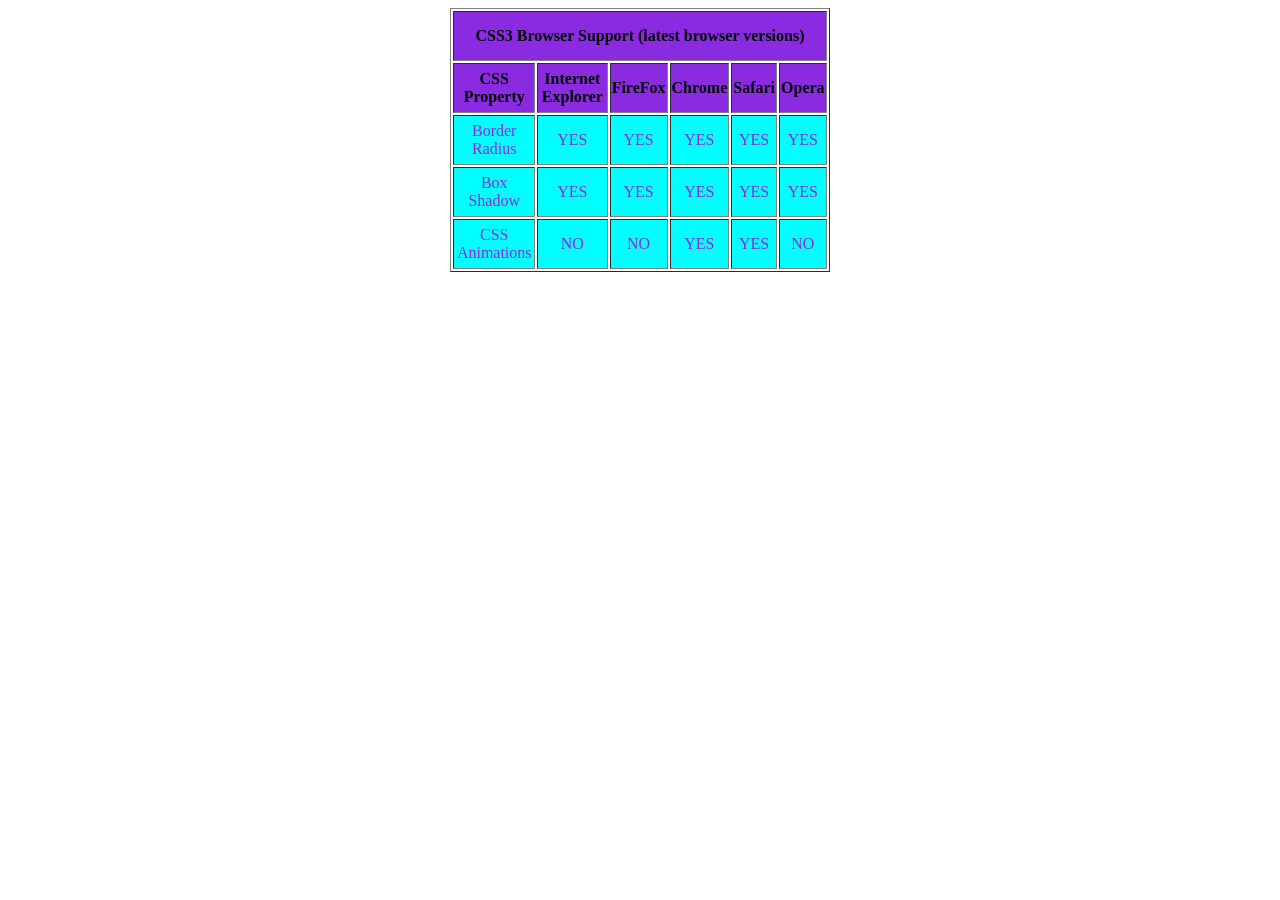
<file: classeork1.html>
<!DOCTYPE html>
<html lang="en">
<head>
    <meta charset="UTF-8">
    <meta name="viewport" content="width=device-width, initial-scale=1.0">
    <title>Document</title>
    <style>
        table{
            width: 30%;
        }
        th{
            background-color: blueviolet;
        }
        tr{
            height: 50px;
        }
        td{
            text-align: center;
            background-color: aqua;
            color: blueviolet;
        }
    </style>
</head>
<body>
    <center>
        <table border="1">
            <tr>
      <th colspan="6" class="table-title">CSS3 Browser Support (latest browser versions)</th>
    </tr>
    <tr>
      <th>CSS Property</th>
      <th>Internet Explorer</th>
      <th>FireFox</th>
      <th>Chrome</th>
      <th>Safari</th>
      <th>Opera</th>
    </tr>
  </thead>
  <tbody>
    <tr>
      <td class="property-name">Border Radius</td>
      <td>YES</td>
      <td>YES</td>
      <td>YES</td>
      <td>YES</td>
      <td>YES</td>
    </tr>
    <tr>
      <td class="property-name">Box Shadow</td>
      <td>YES</td>
      <td>YES</td>
      <td>YES</td>
      <td>YES</td>
      <td>YES</td>
    </tr>
    <tr>
      <td class="property-name">CSS Animations</td>
      <td>NO</td>
      <td>NO</td>
      <td>YES</td>
      <td>YES</td>
      <td>NO</td>
    </tr>
        </table>
    </center>
    
</body>
</html>
</file>
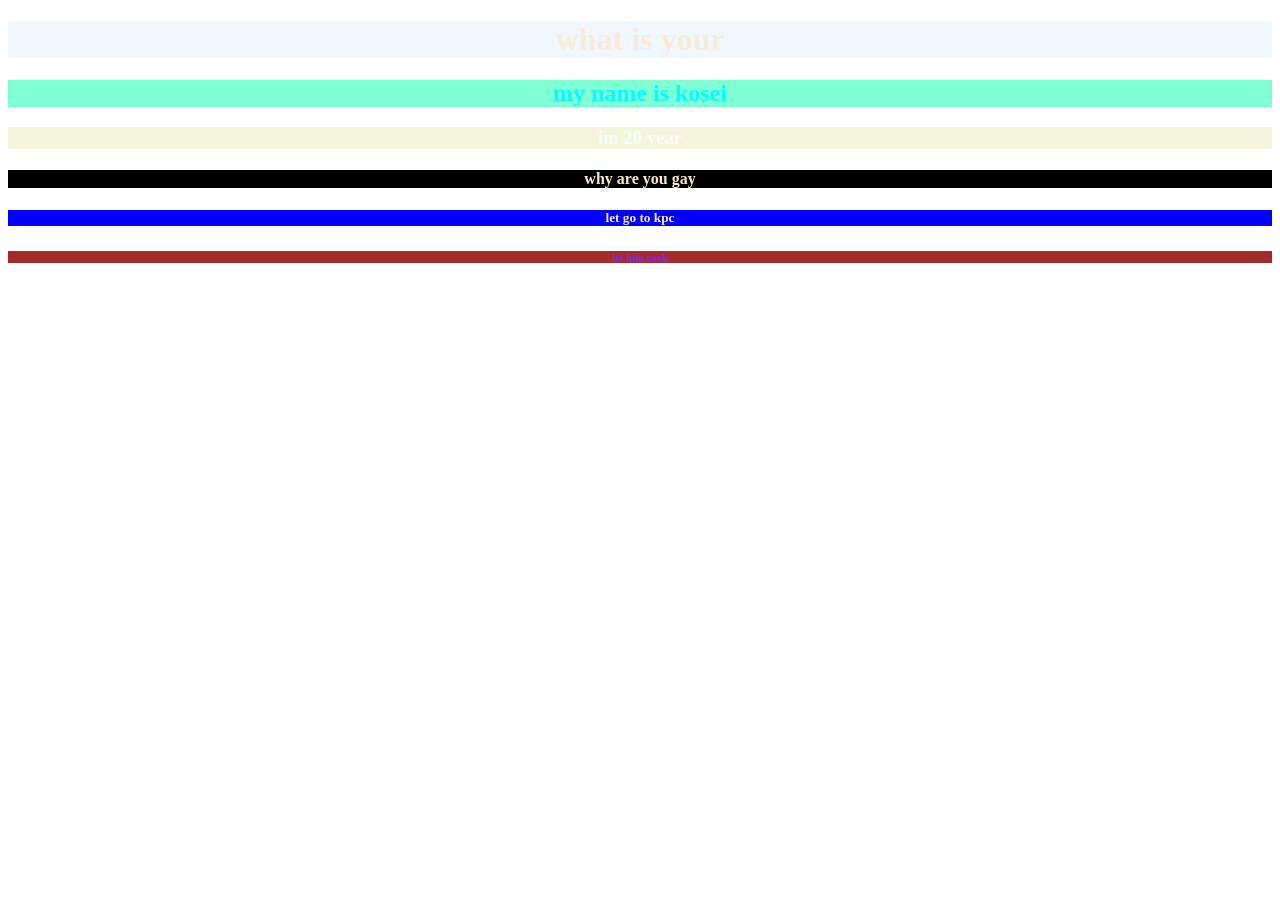
<file: classwork.html>
<!DOCTYPE html>
<html lang="en">
<head>
    <meta charset="UTF-8">
    <meta name="viewport" content="width=, initial-scale=1.0">
    <title>Document</title>
    <style>
      h1{
        color: antiquewhite;
        background-color: aliceblue;
      }
      h2{
        color: aqua;
        background-color: aquamarine;
      }
      h3{
        color: azure;
        background-color: beige;
      }
      h4{
        color: bisque;
        background-color: black;
      }
      h5{
        color: blanchedalmond;
        background-color: blue;
      }
      h6{
        color: blueviolet;
        background-color: brown;
      }
    </style>
</head>
<body>
    <center>
    <h1>what is your</h1>
    <h2>my name is kosei</h2>
    <h3>im 20 year</h3>
    <h4>why are you gay</h4>
    <h5>let go to kpc</h5>
    <h6>let him cook</h6>
    </center>
    
</body>
</html>
</file>
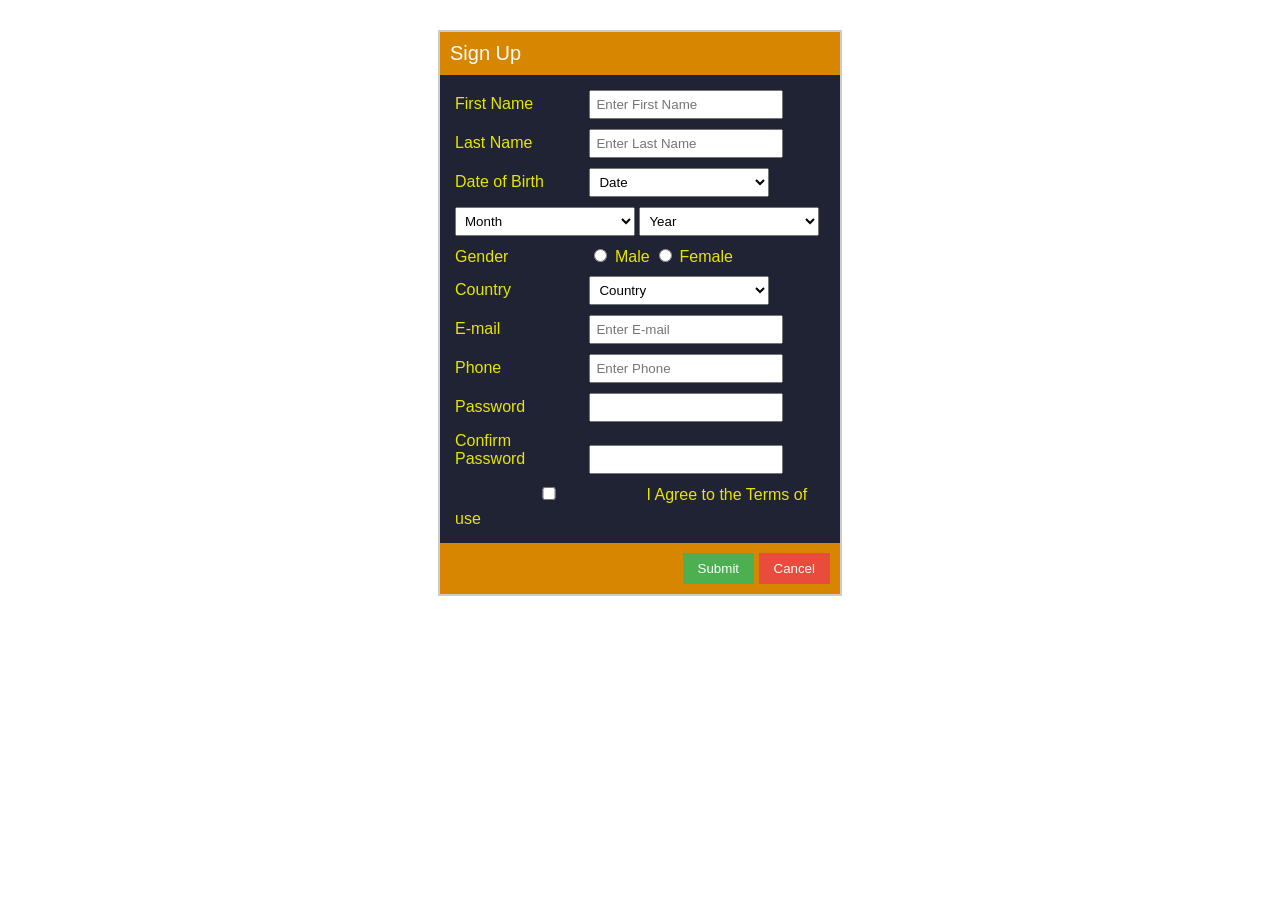
<file: homeworkweek4.html>
<!DOCTYPE html>
<html lang="en">
<head>
<meta charset="UTF-8">
<title>Sign Up Form</title>
<style>
    body {
        background-color: #ffffff;
        font-family: Arial, sans-serif;
    }

    .container {
        width: 400px;
        margin: 30px auto;
        border: 2px solid #ccc;
    }

    .header {
        background-color: #d68600;
        color: white;
        padding: 10px;
        font-size: 20px;
    }

    .form-box {
        background-color: #1f2333;
        padding: 15px;
        color: #e6e600;
    }

    label {
        display: inline-block;
        width: 130px;
        margin-bottom: 10px;
    }

    input, select {
        width: 180px;
        padding: 5px;
        margin-bottom: 10px;
    }

    .gender input {
        width: auto;
    }

    .footer {
        background-color: #d68600;
        padding: 10px;
        text-align: right;
    }

    .btn-submit {
        background-color: #4CAF50;
        color: white;
        border: none;
        padding: 8px 15px;
    }

    .btn-cancel {
        background-color: #e74c3c;
        color: white;
        border: none;
        padding: 8px 15px;
    }
</style>
</head>
<body>

<div class="container">
    <div class="header">Sign Up</div>

    <div class="form-box">
        <form>
            <label>First Name</label>
            <input type="text" placeholder="Enter First Name"><br>

            <label>Last Name</label>
            <input type="text" placeholder="Enter Last Name"><br>

            <label>Date of Birth</label>
            <select><option>Date</option></select>
            <select><option>Month</option></select>
            <select><option>Year</option></select><br>

            <label>Gender</label>
            <span class="gender">
                <input type="radio" name="gender"> Male
                <input type="radio" name="gender"> Female
            </span><br>

            <label>Country</label>
            <select><option>Country</option></select><br>

            <label>E-mail</label>
            <input type="email" placeholder="Enter E-mail"><br>

            <label>Phone</label>
            <input type="text" placeholder="Enter Phone"><br>

            <label>Password</label>
            <input type="password"><br>

            <label>Confirm Password</label>
            <input type="password"><br>

            <input type="checkbox"> I Agree to the Terms of use
        </form>
    </div>

    <div class="footer">
        <button class="btn-submit">Submit</button>
        <button class="btn-cancel">Cancel</button>
    </div>
</div>

</body>
</html>
</file>
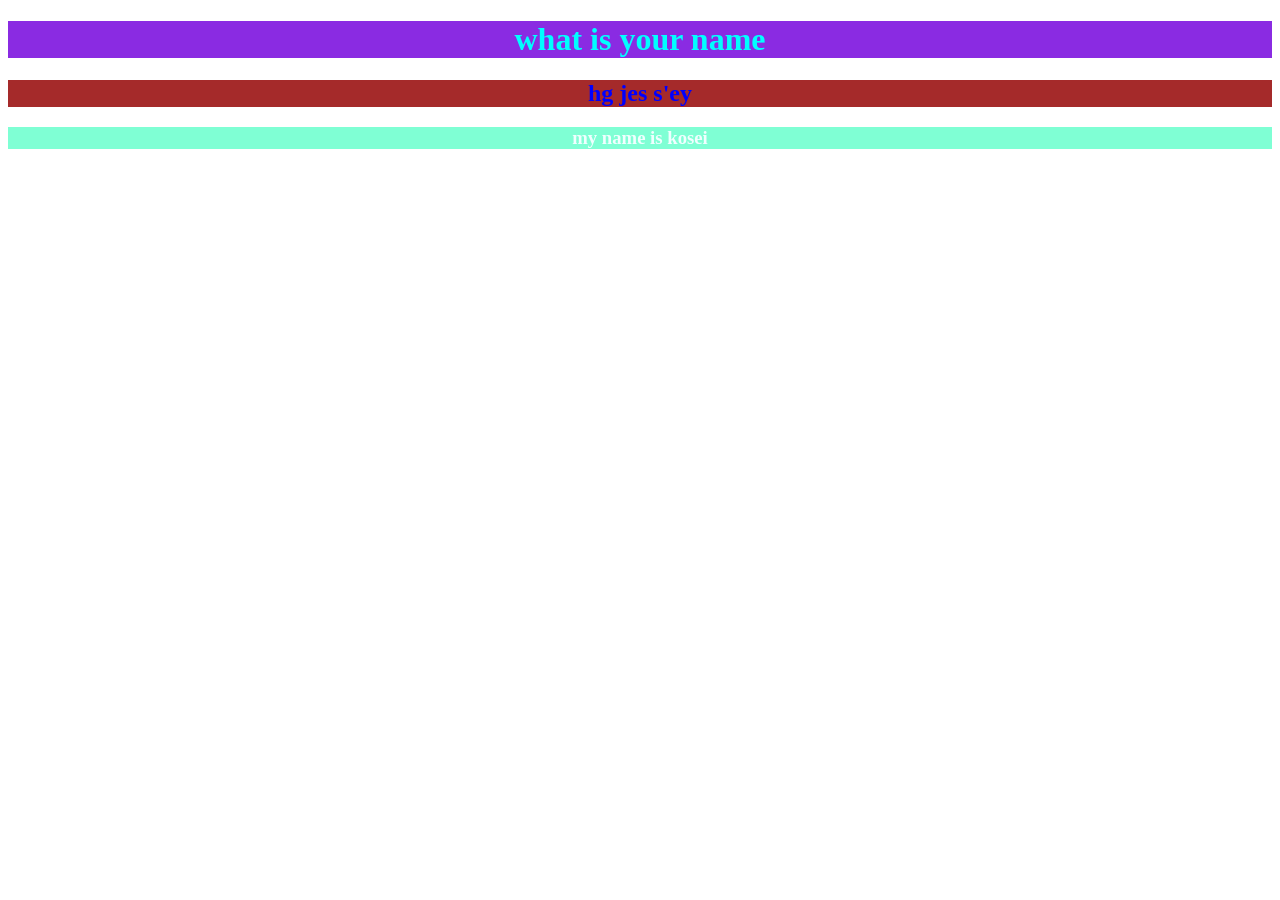
<file: KDMV.html>
<!DOCTYPE html>
<html lang="en">
<head>
    <meta charset="UTF-8">
    <meta name="viewport" content="width=device-width, initial-scale=1.0">
    <title>Document</title>
    <style>h1{
               color: aqua;
               background-color: blueviolet;
    }
    h2{
        color: blue;
        background-color: brown;
    }
    h3{
        color: azure;
        background-color: aquamarine;
    }

    </style>

</head>
<body>
   <center>
        <h1>what is your name</h1> 
        <h2>hg jes s'ey</h2>
        <h3>my name is kosei</h3>
   </center>
</body>
</html>
</file>
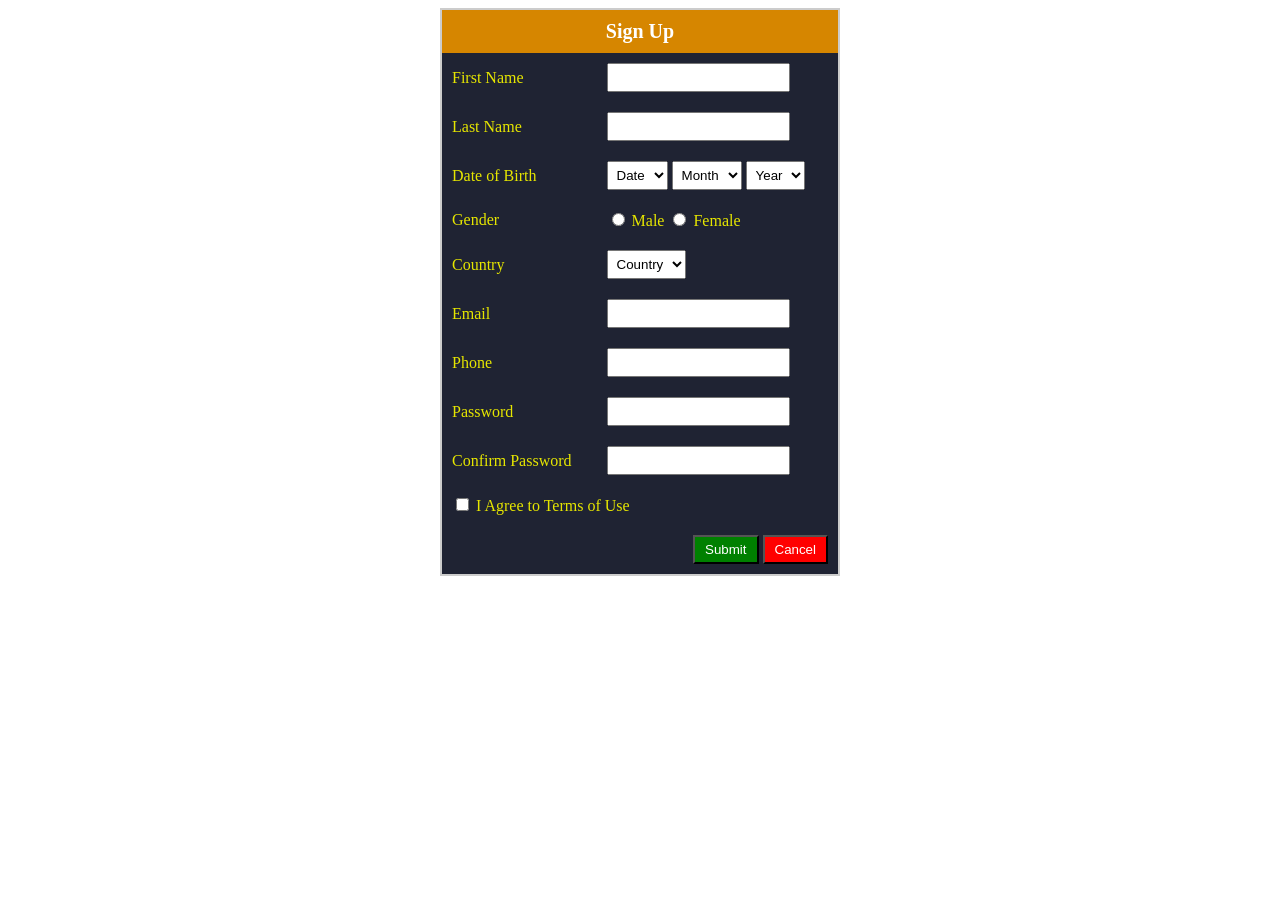
<file: newone1.html>
<!DOCTYPE html>
<html>
<head>
<title>Sign Up Form</title>
<style>
    table {
        border-collapse: collapse;
        width: 400px;
        margin: auto;
        border: 2px solid #ccc;
    }

    th {
        background-color: #d68600;
        color: white;
        padding: 10px;
        font-size: 20px;
    }

    td {
        padding: 10px;
        background-color: #1f2333;
        color: #e6e600;
    }

    .footer {
        background-color: #d68600;
        text-align: right;
    }

    input, select {
        padding: 5px;
    }

    .btn-submit {
        background-color: green;
        color: white;
        padding: 5px 10px;
    }

    .btn-cancel {
        background-color: red;
        color: white;
        padding: 5px 10px;
    }
</style>
</head>

<body>

<table>
    <tr>
        <th colspan="2">Sign Up</th>
    </tr>

    <tr>
        <td>First Name</td>
        <td><input type="text"></td>
    </tr>

    <tr>
        <td>Last Name</td>
        <td><input type="text"></td>
    </tr>

    <tr>
        <td>Date of Birth</td>
        <td>
            <select><option>Date</option></select>
            <select><option>Month</option></select>
            <select><option>Year</option></select>
        </td>
    </tr>

    <tr>
        <td>Gender</td>
        <td>
            <input type="radio" name="gender"> Male
            <input type="radio" name="gender"> Female
        </td>
    </tr>

    <tr>
        <td>Country</td>
        <td><select><option>Country</option></select></td>
    </tr>

    <tr>
        <td>Email</td>
        <td><input type="email"></td>
    </tr>

    <tr>
        <td>Phone</td>
        <td><input type="text"></td>
    </tr>

    <tr>
        <td>Password</td>
        <td><input type="password"></td>
    </tr>

    <tr>
        <td>Confirm Password</td>
        <td><input type="password"></td>
    </tr>

    <tr>
        <td colspan="2">
            <input type="checkbox"> I Agree to Terms of Use
        </td>
    </tr>

    <tr class="footer">
        <td colspan="2">
            <button class="btn-submit">Submit</button>
            <button class="btn-cancel">Cancel</button>
        </td>
    </tr>
</table>

</body>
</html>
</file>
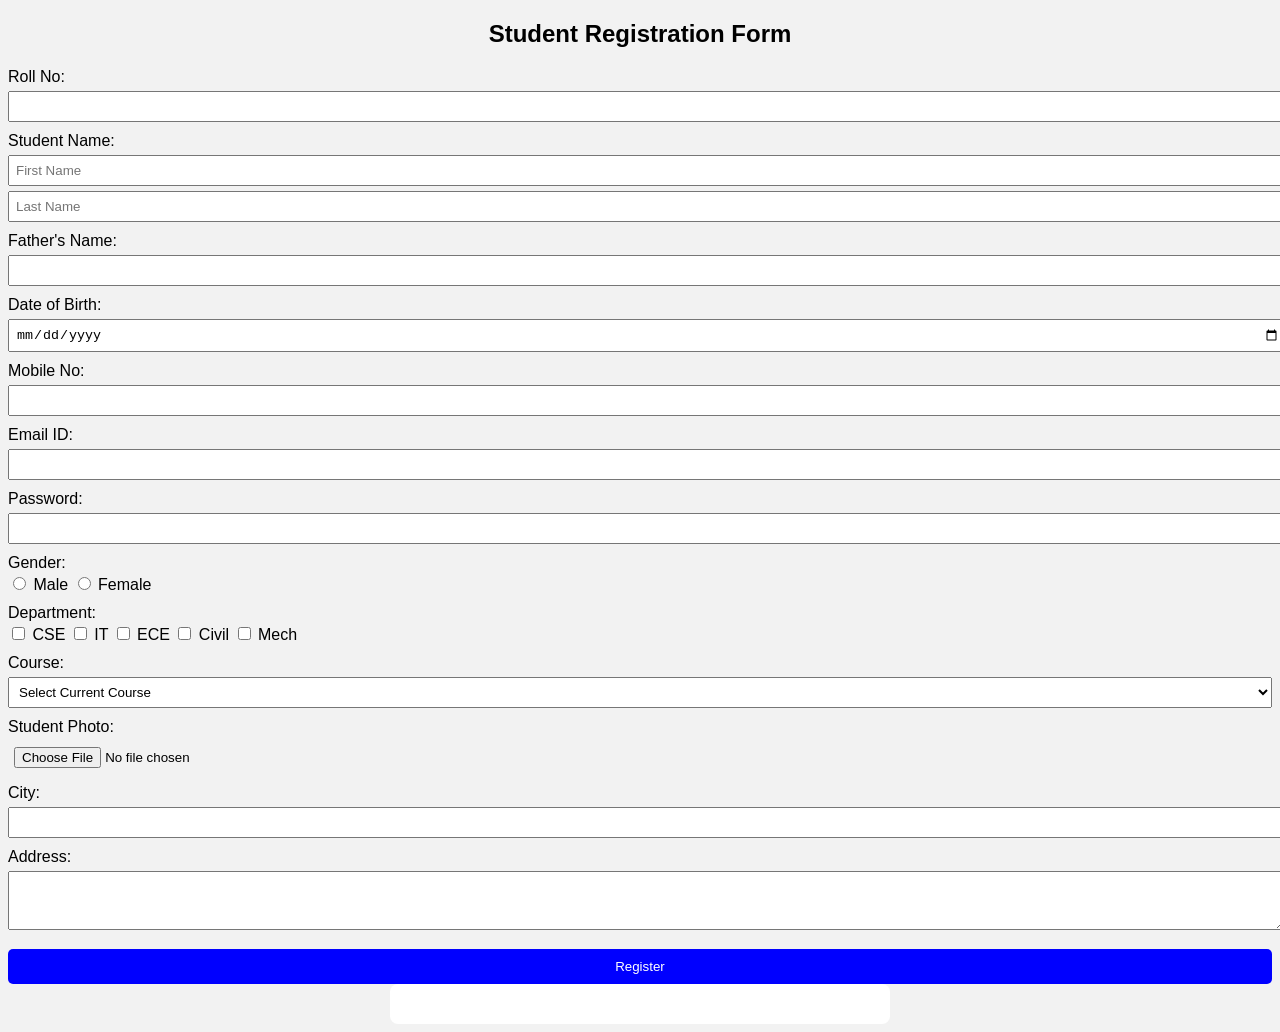
<file: test1.html>
<!DOCTYPE html>
<html lang="en">
<head>
    <meta charset="UTF-8">
    <title>Student Registration Form</title>
    <style>
        body {
            font-family: Arial;
            background: #f2f2f2;
        }
        .container {
            width: 500px;
            margin: auto;
            background: white;
            padding: 20px;
            border-radius: 8px;
        }
        h2 {
            text-align: center;
        }
        label {
            display: block;
            margin-top: 10px;
        }
        input, select, textarea {
            width: 100%;
            padding: 6px;
            margin-top: 5px;
        }
        .inline {
            width: auto;
        }
        button {
            margin-top: 15px;
            padding: 10px;
            width: 100%;
            background: blue;
            color: white;
            border: none;
            border-radius: 5px;
        }
    </style>
</head>
<body>

<table class="container">
    <h2>Student Registration Form</h2>

    <tr>
        <label>Roll No:</label>
        <input type="text">

        <label>Student Name:</label>
        <input type="text" placeholder="First Name">
        <input type="text" placeholder="Last Name">

        <label>Father's Name:</label>
        <input type="text">

        <label>Date of Birth:</label>
        <input type="date">

        <label>Mobile No:</label>
        <input type="tel" placeholder="">

        <label>Email ID:</label>
        <input type="email">

        <label>Password:</label>
        <input type="password">

        <label>Gender:</label>
        <input type="radio" name="gender" class="inline"> Male
        <input type="radio" name="gender" class="inline"> Female

        <label>Department:</label>
        <input type="checkbox" class="inline"> CSE
        <input type="checkbox" class="inline"> IT
        <input type="checkbox" class="inline"> ECE
        <input type="checkbox" class="inline"> Civil
        <input type="checkbox" class="inline"> Mech

        <label>Course:</label>
        <select>
            <option>Select Current Course</option>
            <option>Bachelor</option>
            <option>Master</option>
            <option>Diploma</option>
        </select>

        <label>Student Photo:</label>
        <input type="file">

        <label>City:</label>
        <input type="text">

        <label>Address:</label>
        <textarea rows="3"></textarea>

        <button type="submit">Register</button>
    </tr>
</table>

</body>
</html>
</file>
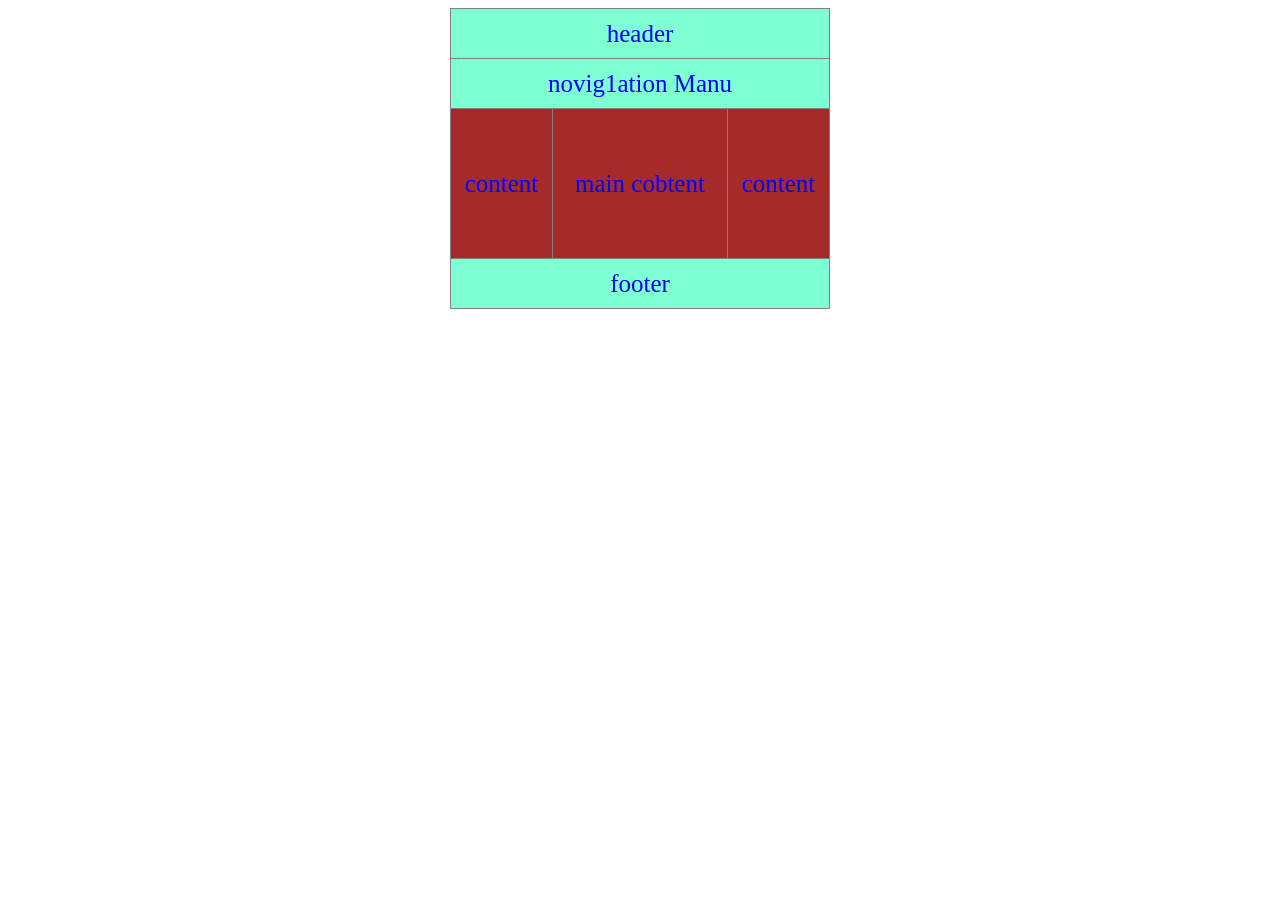
<file: week3.html>
<!DOCTYPE html>
<html lang="en">
<head>
    <meta charset="UTF-8">
    <meta name="viewport" content="width=device-width, initial-scale=1.0">
    <title>Document</title>
    <style>
        table{
            width: 30%;
            border-collapse:collapse ;
        }
        tr{
            height: 50px;
            background-color: aquamarine;
        }
        td{
            text-align: center;
            color: blue;
            font-size: 25px;
        }
        .tr{
            height: 150px;
            background-color: brown;
        }
    </style >
    
</head>
<body>
    <center>
        <table border="1">
            <Tr>
                <td colspan="3">header</td>
            </Tr>
            <tr>
                <td colspan="3">novig1ation Manu</td>
            </tr>
            <tr class="tr">
                <td>content</td>
                <td>main cobtent</td>
                <td>content</td>
            </tr>
            <tr>
                <td colspan="3">footer</td>
            </tr>
        </table>
    </center>
</body>
</html>
</file>
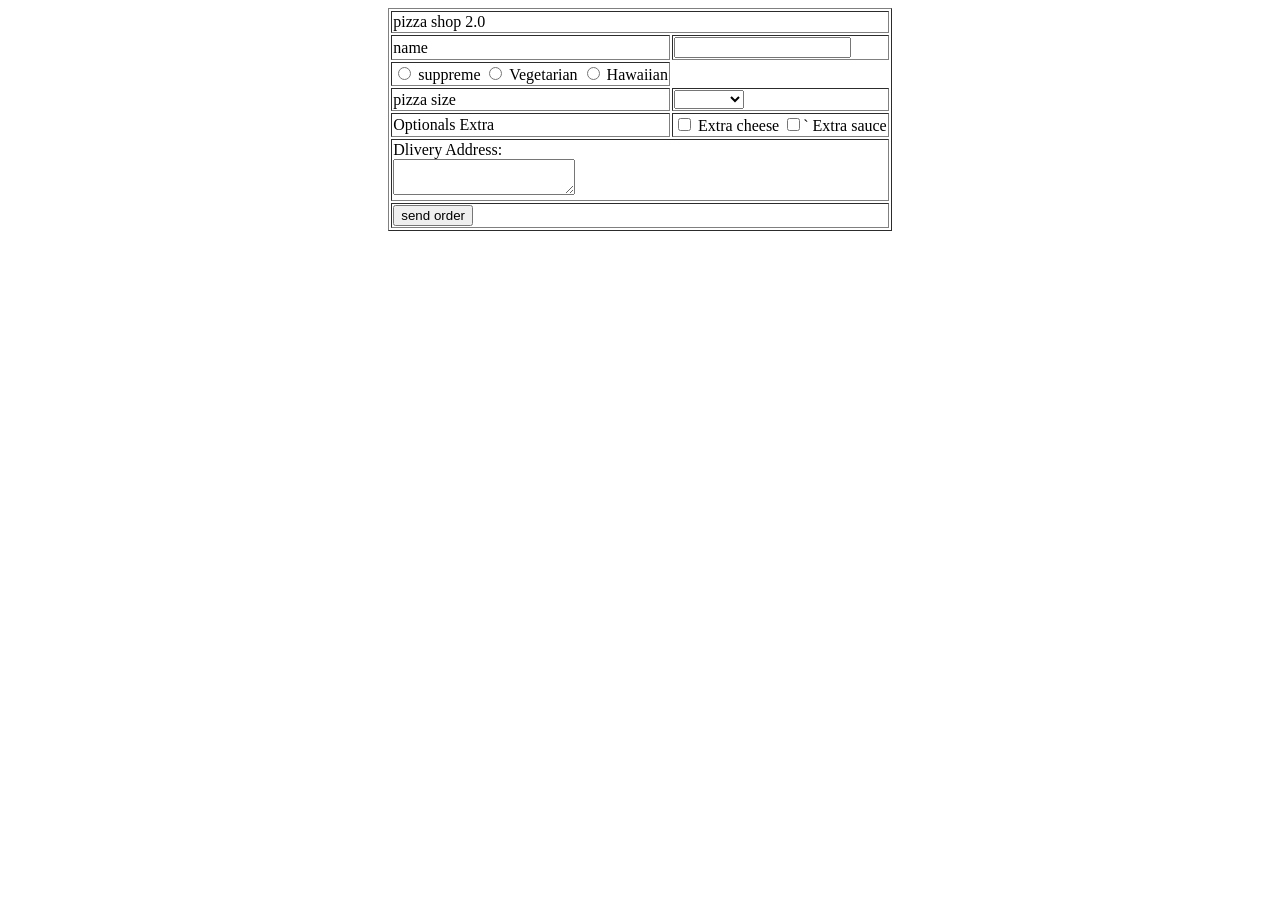
<file: week4.html>
<!DOCTYPE html>
<html lang="en">
<head>
    <meta charset="UTF-8">
    <meta name="viewport" content="width=device-width, initial-scale=1.0">
    <title>Document</title>
    
</head>
<body>
    <center>
        <table border="1">
            <tr>
                <td colspan="2">pizza shop 2.0</td>
            </tr>
            <tr>
                <td>name</td>
                <td>
                    <input type="text">
                </td>
                <tr>
                    <td>
                        <input type="radio">
                        <label for="">suppreme</label>
                        <input type="radio">
                        <label for="">Vegetarian</label>
                        <input type="radio">
                        <label for="">Hawaiian</label><br>
                    </td>
                </tr>
                <Tr>
                    <td>pizza size</td>
                    <td>
                        <select name="" id="">
                        <option value="small"><small></option>
                        <option value="Medium">Medium</option>
                        <option value="Large">large</option>
                        </select>
                    </td>
                    <tr>
                        <td>Optionals Extra</td>
                        <td>
                            <input type="checkbox">
                            <label for="">Extra cheese</label>
                            <input type="checkbox">`
                            <label for="">Extra sauce</label>
                        </td>
                    </tr>
                    <td colspan="2">
                        Dlivery Address: <br>
                        <textarea name="Dliveryaddress" id=""></textarea>
                    </td>
                    <tr>
                        <td colspan="2">
                            <button>send order</button>
                        </td>
                    </tr>
                </Tr>
        </table>
    </center> 
    
</body>
</html>
</file>
